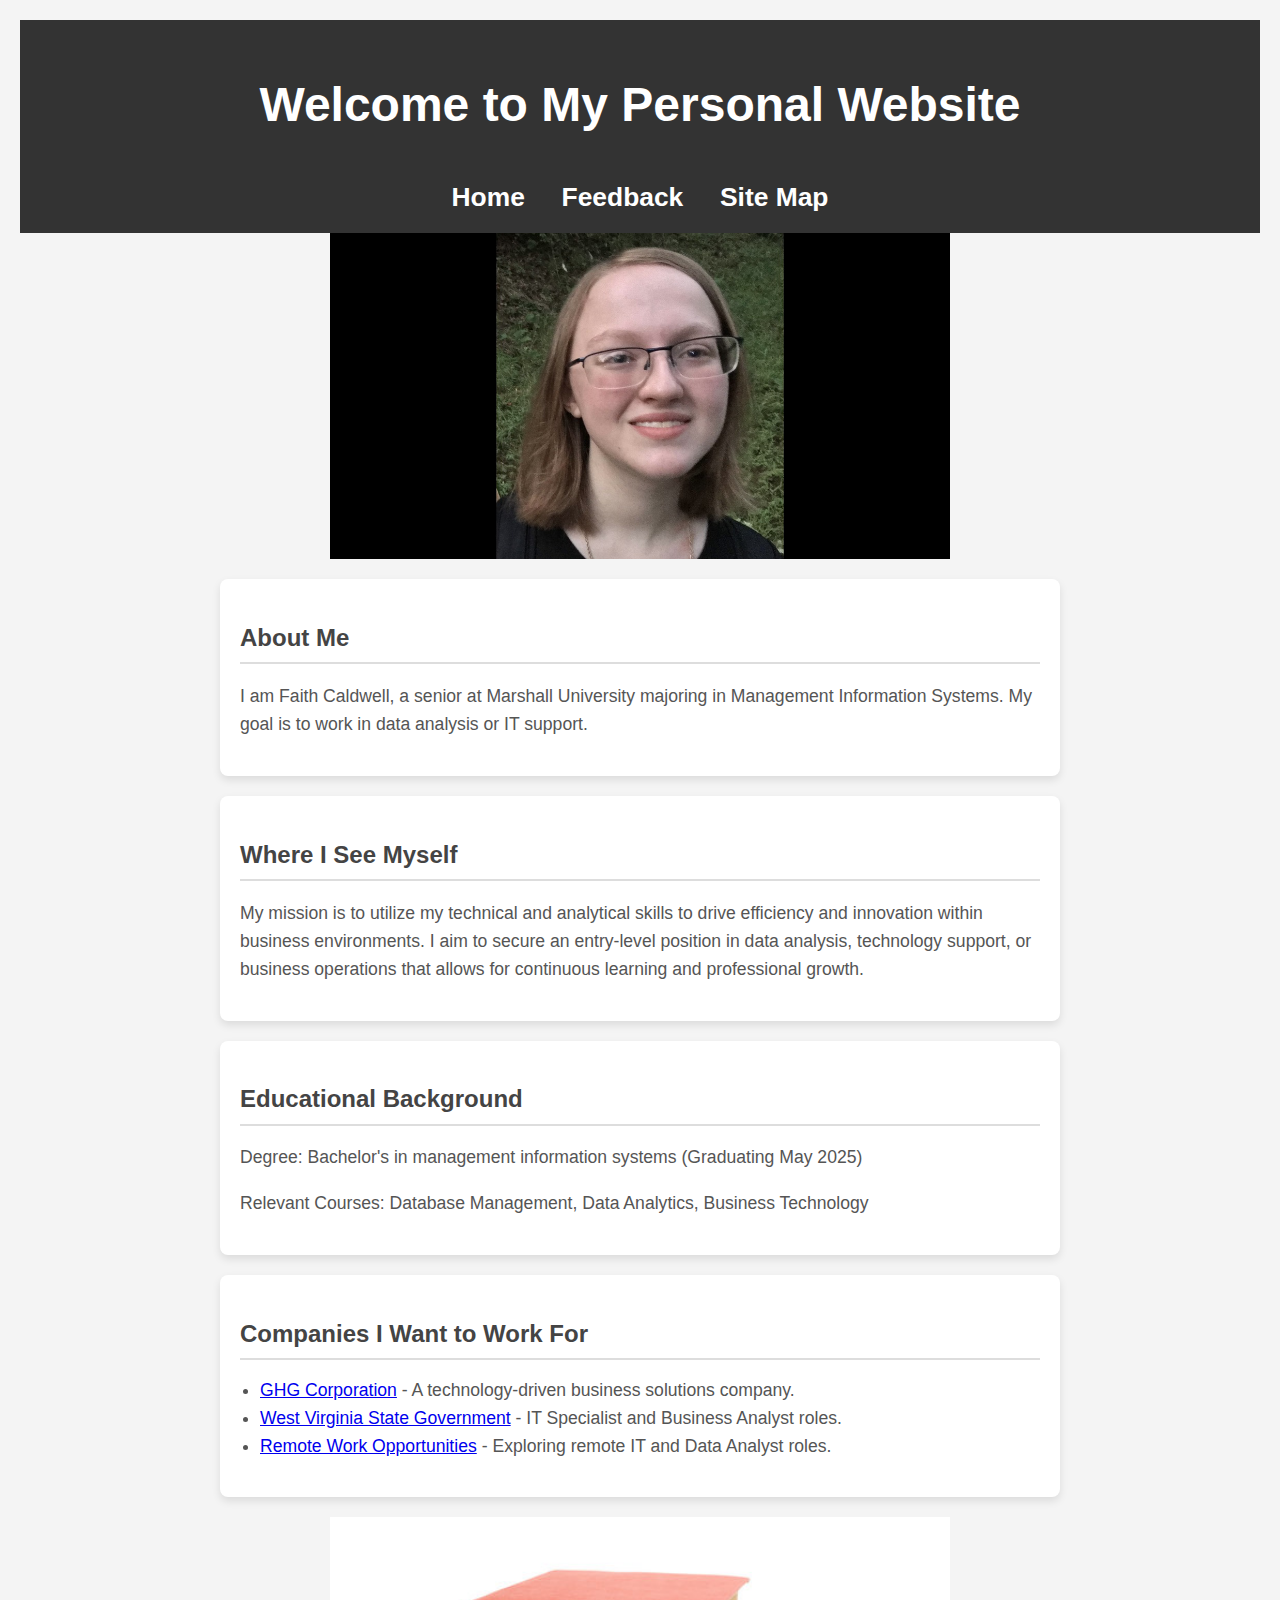
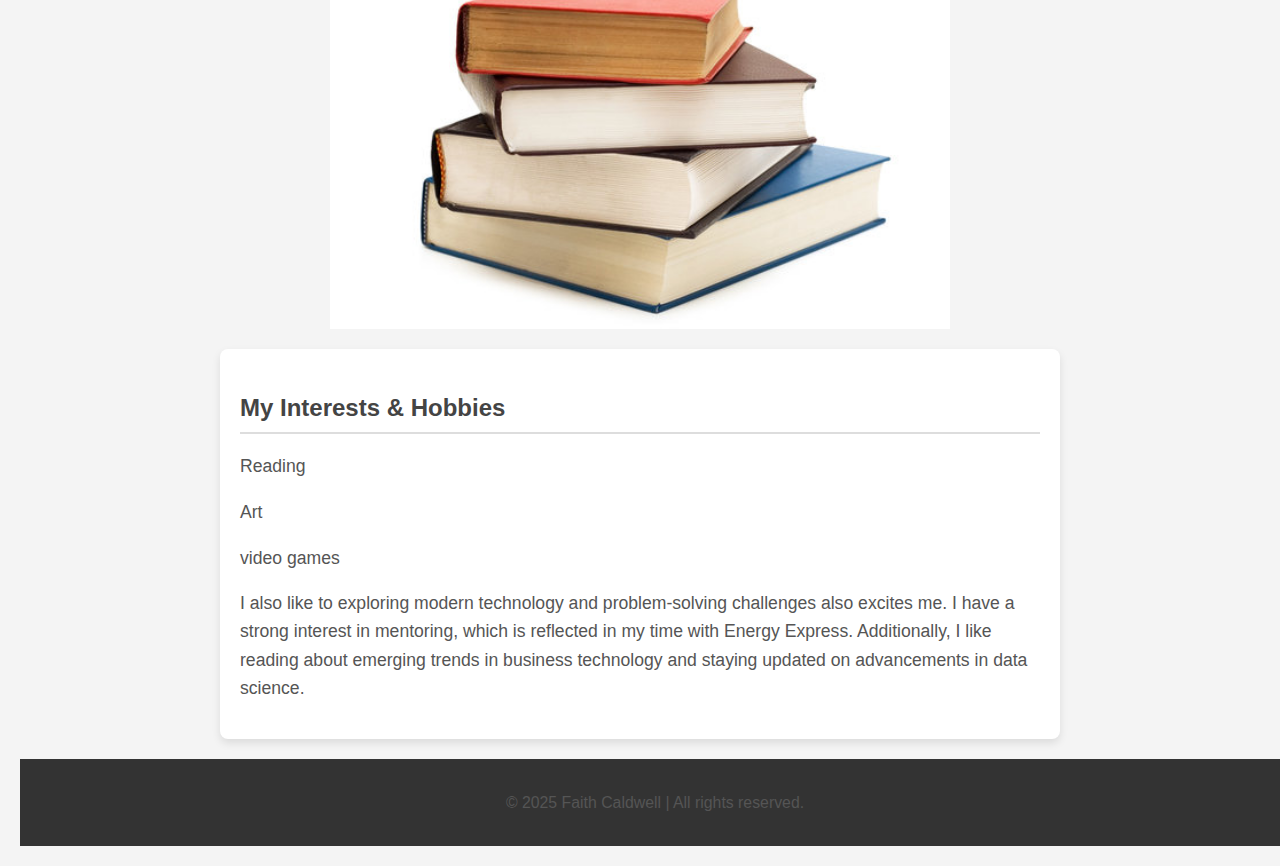
<file: index.html>
<html lang="en">
<head>
    <meta charset="UTF-8">
    <meta name="viewport" content="width=device-width, initial-scale=1.0">
    <title>Faith Caldwell - Personal Branding</title>
    <link rel="stylesheet" href="styles.css">
</head>
<body>
    <header>
        <h1>Welcome to My Personal Website</h1>
        <nav>
            <a href="index.html">Home</a>
            <a href="feedback.html">Feedback</a>
            <a href="sitemap.html">Site Map</a>
                   </nav>
    </header>

    <img src="/images/IMG_0956(1).jpeg" alt="Me" class="center">

    <section>
        <h2>About Me</h2>
        <p>I am Faith Caldwell, a senior at Marshall University majoring in Management Information Systems. My goal is to work in data analysis or IT support.</p>
    </section>
    
    <section id="careergoals">
        <h2>Where I See Myself</h2>
        <p>My mission is to utilize my technical and analytical skills to drive efficiency and innovation within business environments. I aim to secure an entry-level position in data analysis, technology support, or business operations that allows for continuous learning and professional growth.</p>
        
    </section>

    <section id="Educational Background ">
        <h2>Educational Background </h2>
        <p>Degree: Bachelor's in management information systems (Graduating May 2025) </p>
        <p>Relevant Courses: Database Management, Data Analytics, Business Technology </p>
        
    </section>
    
    <section id="companies">
        <h2>Companies I Want to Work For</h2>
        <ul>
            <li><a href="https://www.ghg.com">GHG Corporation</a> - A technology-driven business solutions company.</li>
            <li><a href="https://www.wv.gov">West Virginia State Government</a> - IT Specialist and Business Analyst roles.</li>
            <li><a href="https://www.flexjobs.com">Remote Work Opportunities</a> - Exploring remote IT and Data Analyst roles.</li>
        </ul>
    </section> 

    <img src="/images/360_F_5862533_wQ6IJRVm6vLtub3aqirHc0AsUK3EfloS.jpg" alt="Book" class="center">
    
    <section id="interests">
        <h2>My Interests & Hobbies</h2>
        <p> Reading</p>
        <p>Art</p>
        <p>video games</p>
        <p>I also like to exploring modern technology and problem-solving challenges also excites me. I have a strong interest in mentoring, which is reflected in my time with Energy Express. Additionally, I like reading about emerging trends in business technology and staying updated on advancements in data science. </p>
    </section>
    
    <footer>
        <p>&copy; 2025 Faith Caldwell | All rights reserved.</p>
    </footer>
</body>
</html>
</file>
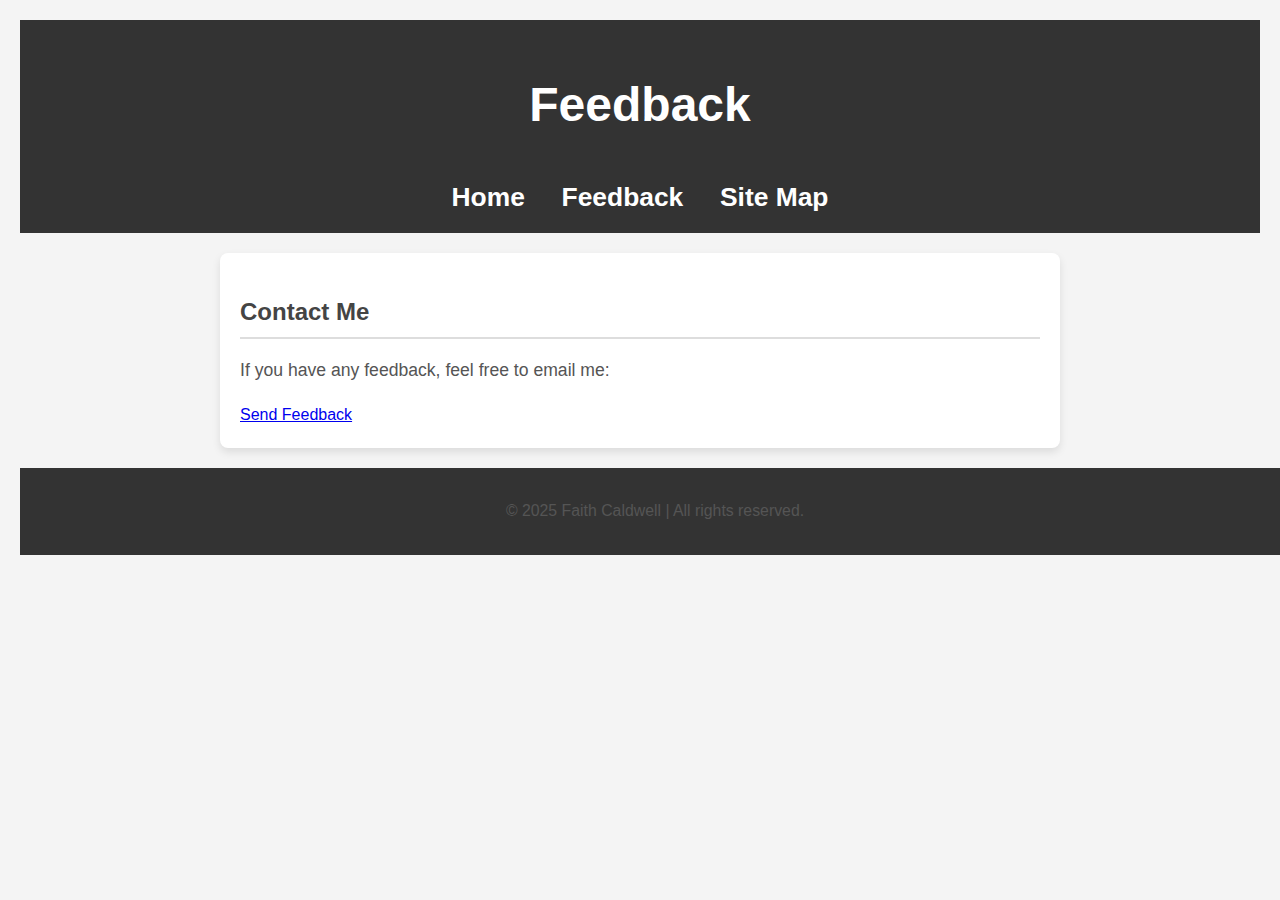
<file: feedback.html>
<html lang="en">
<head>
    <meta charset="UTF-8">
    <meta name="viewport" content="width=device-width, initial-scale=1.0">
    <title>Feedback</title>
    <link rel="stylesheet" href="styles.css">
</head>
<body>
    <header>
        <h1>Feedback</h1>
        <nav>
            <a href="index.html">Home</a>
            <a href="feedback.html">Feedback</a>
            <a href="sitemap.html">Site Map</a>
        </nav>
    </header>
    <section>
        <h2>Contact Me</h2>
        <p>If you have any feedback, feel free to email me:</p>
        <a href="mailto:caldwelll155@marshall.edu">Send Feedback</a>
    </section>
    <footer>
        <p>&copy; 2025 Faith Caldwell | All rights reserved.</p>
    </footer>
</body>
</html>
</file>
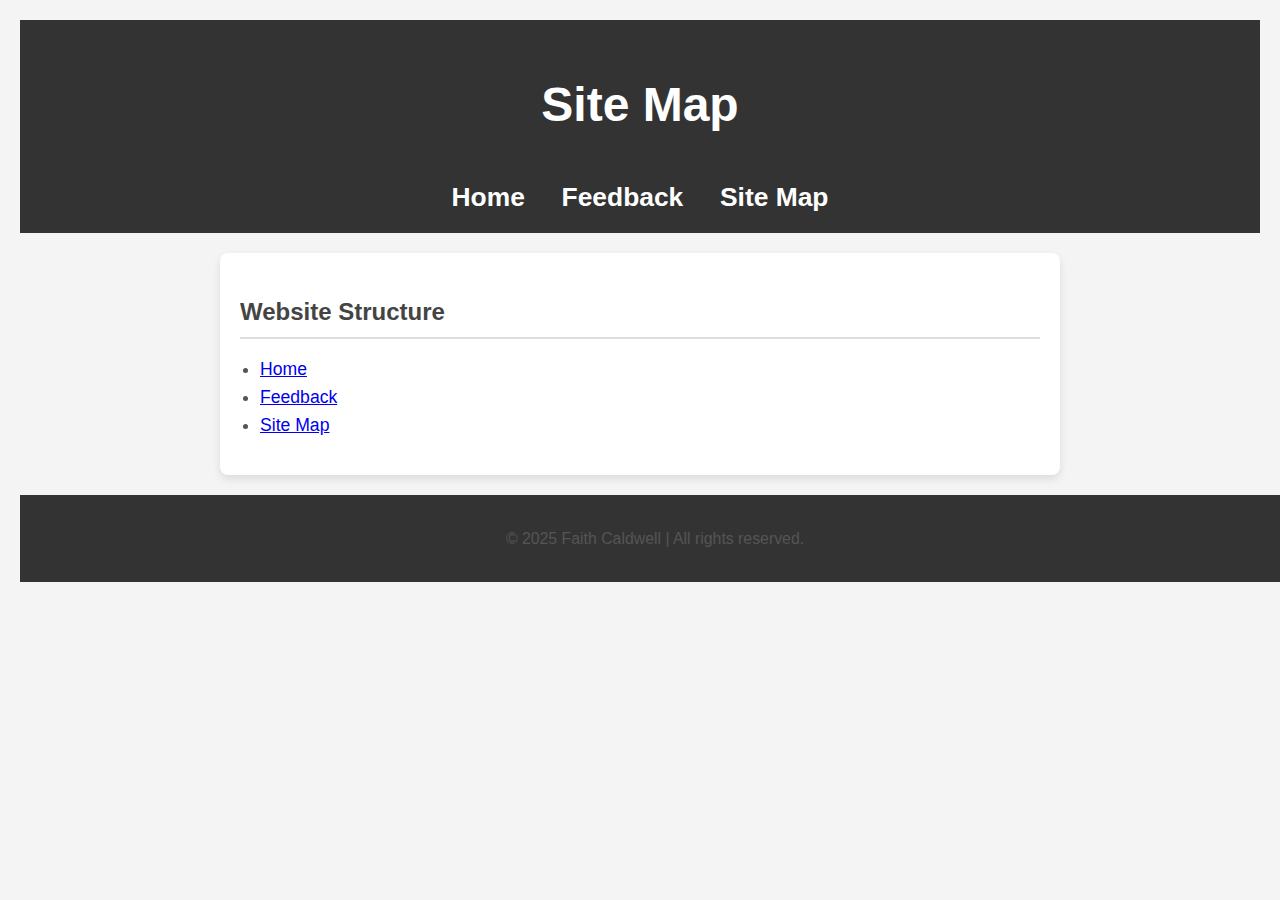
<file: sitemap.html>
<html lang="en">
<head>
    <meta charset="UTF-8">
    <meta name="viewport" content="width=device-width, initial-scale=1.0">
    <title>Site Map</title>
    <link rel="stylesheet" href="styles.css">
</head>
<body>
    <header>
        <h1>Site Map</h1>
        <nav>
            <a href="index.html">Home</a>
            <a href="feedback.html">Feedback</a>
            <a href="sitemap.html">Site Map</a>
        </nav>
    </header>
    <section>
        <h2>Website Structure</h2>
        <ul>
            <li><a href="index.html">Home</a></li>
            <li><a href="feedback.html">Feedback</a></li>
            <li><a href="sitemap.html">Site Map</a></li>
        </ul>
    </section>
    <footer>
        <p>&copy; 2025 Faith Caldwell | All rights reserved.</p>
    </footer>
</body>
</html>
</file>
<file: styles.css>
body {
    font-family: 'Arial', sans-serif;
    margin: 20px;
    background-color: #f4f4f4;
    color: #333;
    line-height: 1.6;
}

header {
    background: #333;
    color: white;
    padding: 15px;
    text-align: center;
    font-size: 1.5em;
    font-weight: bold;
}

.center {
    display: block;
    margin-left: auto;
    margin-right: auto;
    width: 50%;
  }

nav a {
    color: white;
    margin: 0 15px;
    text-decoration: none;
    font-size: 1.1em;
}

section {
    margin: 20px auto;
    max-width: 800px;
    padding: 20px;
    background: white;
    border-radius: 8px;
    box-shadow: 0px 4px 8px rgba(0, 0, 0, 0.1);
}

h2 {
    color: #444;
    border-bottom: 2px solid #ddd;
    padding-bottom: 5px;
    margin-bottom: 15px;
}

p, li {
    font-size: 1.1em;
    color: #555;
}

ul {
    padding-left: 20px;
}

footer {
    text-align: center;
    padding: 15px;
    background: #333;
    color: white;
    position: relative;
    bottom: 0;
    width: 100%;
    font-size: 0.9em;
}
</file>
